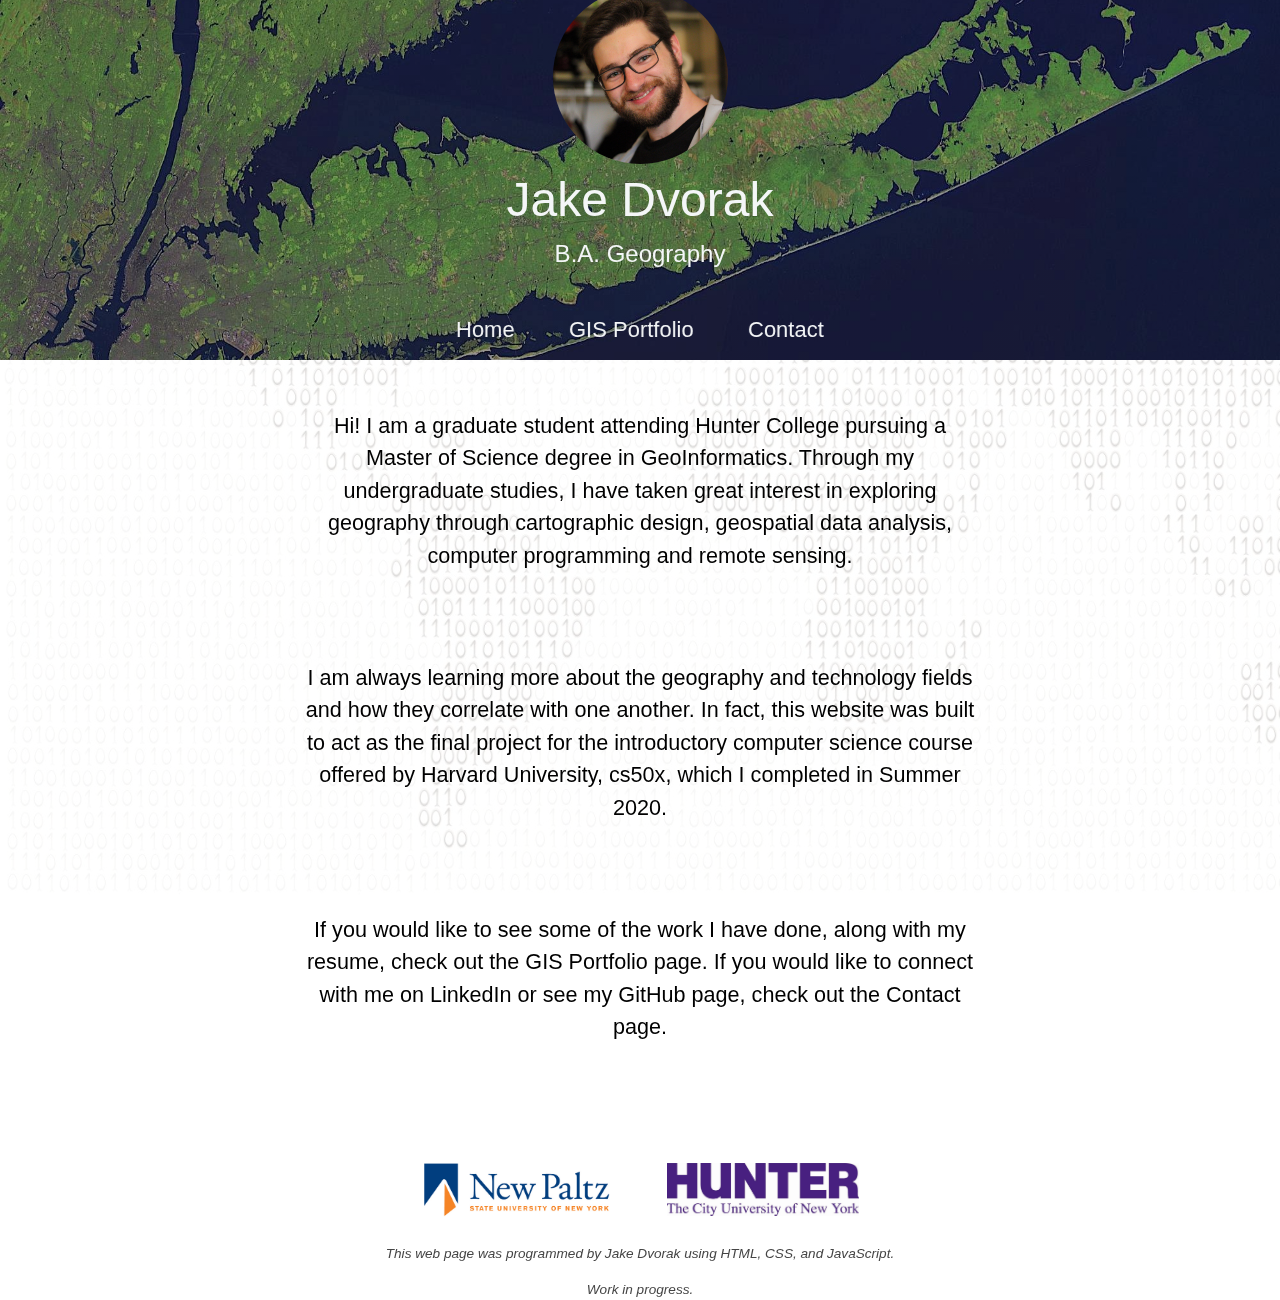
<file: index.html>
<!DOCTYPE html>

<html lang="en">
    <head>
        <link rel="stylesheet" href="https://stackpath.bootstrapcdn.com/bootstrap/4.3.1/css/bootstrap.min.css">
        <link href="styles.css" rel="stylesheet">
        <meta content='width=device-width, initial-scale=1.0, maximum-scale=1.0, user-scalable=0' name='viewport' />
        <link href="hover-min.css" rel="stylesheet">
        <title>Jake Dvorak's GIS Portfolio</title>
    </head>
    <body>
        <div class="hero-image">
          <div class="hero-text">
            <img class="avatar" src="jake.png" alt="Avatar">
            <p class="head1">Jake Dvorak</p>
            <p>B.A. Geography</p>
            <a class="hvr-underline-from-center" href="home.html" role="button">Home</a>
            <a class="hvr-underline-from-center" href="gisportfolio.html" role="button">GIS Portfolio</a>
            <a class="hvr-underline-from-center" href="contact.html" role="button">Contact</a>
          </div>
        </div>
        <div id="container">
            <div id="main">
                <p class="aboutme1">Hi! I am a graduate student attending Hunter College pursuing a Master of Science degree in GeoInformatics. Through my undergraduate studies, I have taken great interest in exploring geography through cartographic design, geospatial data analysis, computer programming and remote sensing.</p>
                <br>
                <p class="aboutme1">I am always learning more about the geography and technology fields and how they correlate with one another. In fact, this website was built to act as the final project for the introductory computer science course offered by Harvard University, cs50x, which I completed in Summer 2020. </p>
                <br>
                <p class="aboutme1">If you would like to see some of the work I have done, along with my resume, check out the GIS Portfolio page. If you would like to connect with me on LinkedIn or see my GitHub page, check out the Contact page.</p>
            </div>
        </div>

        <footer id="footer">
            <img class="img1" src="newpaltzlogo.jpg" alt="The State University of New York at New Paltz is Jake's alma mater." title="State University of New York at New Paltz">
            <img class="img2" src="HUNTER-LOGO.jpg" alt="Jake is currently enrolled at Hunter College." title="Hunter College">
            <br>
            <br>
            <p class="footertext">This web page was programmed by Jake Dvorak using HTML, CSS, and JavaScript.</p>
            <p class="footertext">Work in progress.</p>
        </footer>
    </body>
</html>
</file>
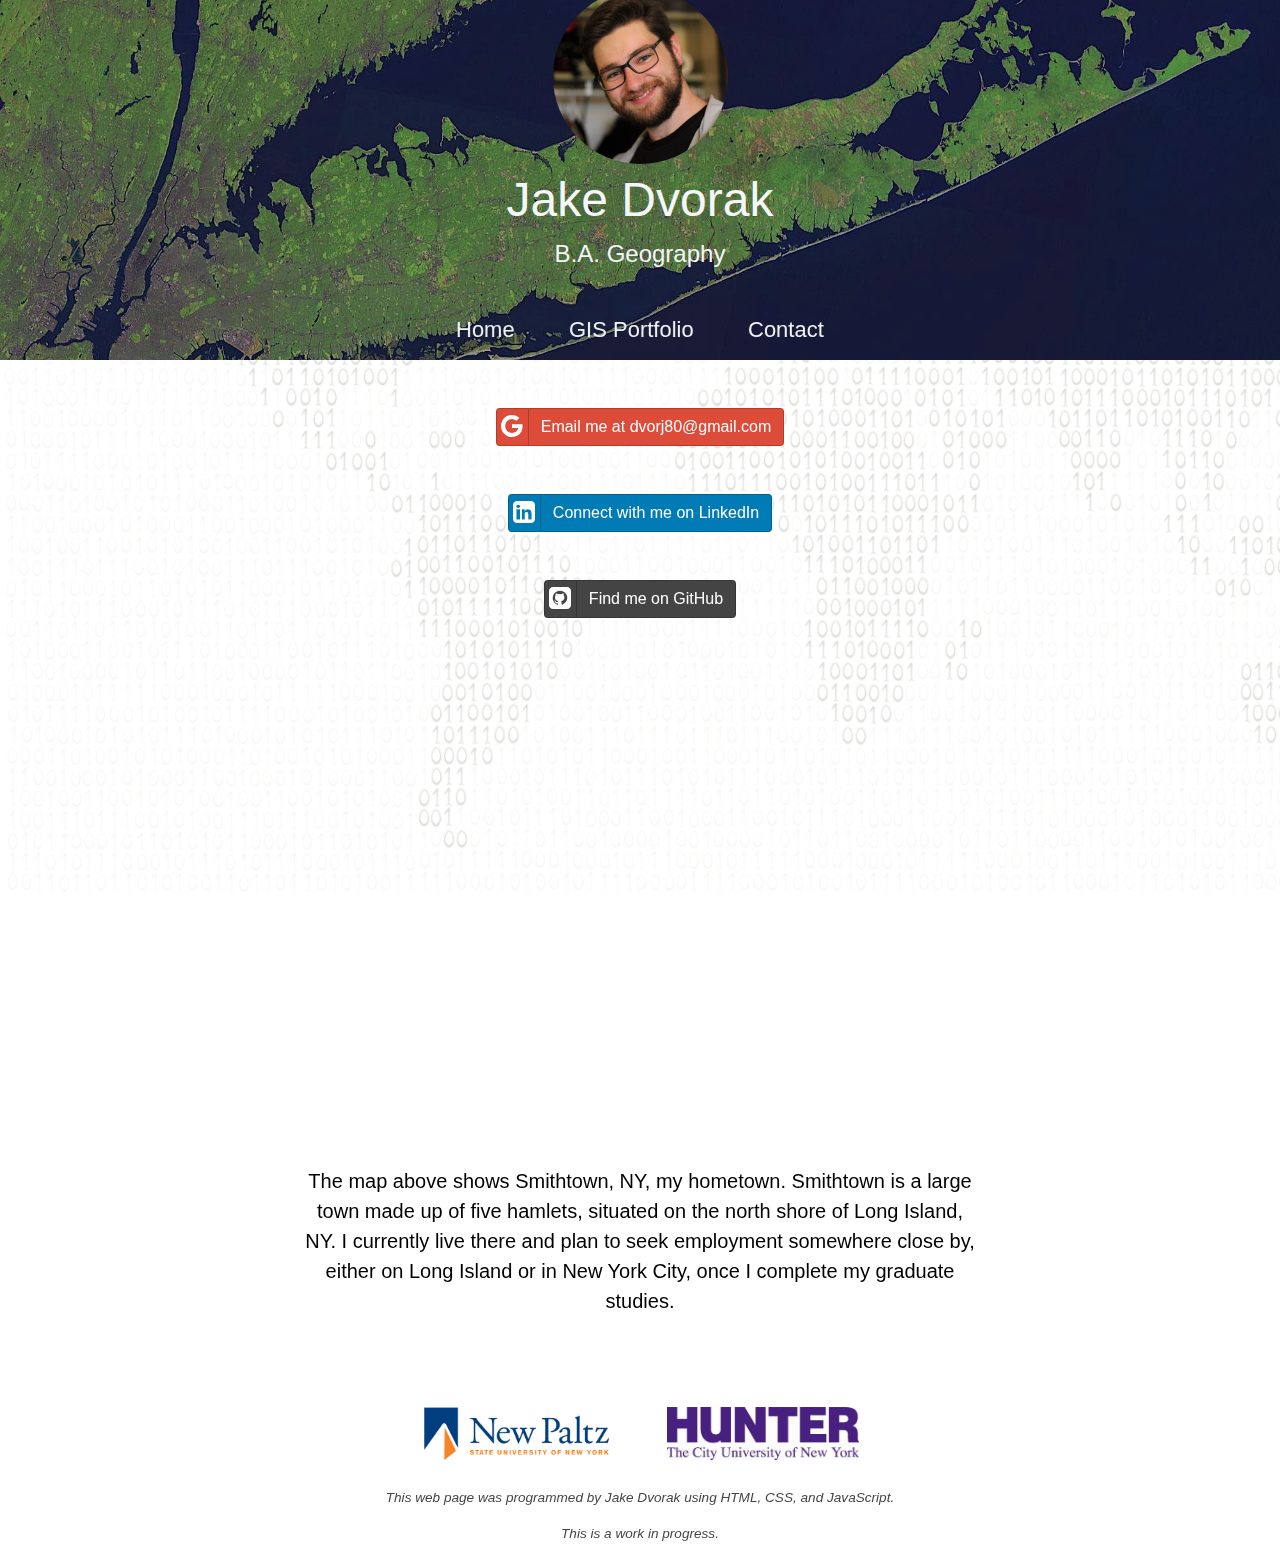
<file: contact (1).html>
<!DOCTYPE html>

<html lang="en">
    <head>
        <link rel="stylesheet" href="https://stackpath.bootstrapcdn.com/bootstrap/4.3.1/css/bootstrap.min.css">
        <link href="styles.css" rel="stylesheet">
        <link href="bootstrap-social.css" rel="stylesheet">
        <link href="hover-min.css" rel="stylesheet">
        <meta name="viewport" content="width=device-width, initial-scale=1">
        <link rel="stylesheet" href="https://cdnjs.cloudflare.com/ajax/libs/font-awesome/4.7.0/css/font-awesome.min.css">
        <title>Jake Dvorak's GIS Portfolio</title>
    </head>
    <body>
        <div class="hero-image">
          <div class="hero-text">
            <img class="avatar" src="jake.png" alt="Avatar">
            <p class="head1">Jake Dvorak</p>
            <p>B.A. Geography</p>
            <a class="hvr-underline-from-center" href="home.html" role="button">Home</a>
            <a class="hvr-underline-from-center" href="gisportfolio.html" role="button">GIS Portfolio</a>
            <a class="hvr-underline-from-center" href="contact.html" role="button">Contact</a>
          </div>
        </div>


<!--fix this email button-->
        <script>
            function AdvancedCopy() {
                var theText = 'dvorj80@gmail.com';
                
                var hiddenCopy = document.createElement('div');
                hiddenCopy.innerHTML = theText;
                hiddenCopy.style.position = 'absolute';
                hiddenCopy.style.left = '-9999px';
                
                var currentRange;
                if(document.getSelection().rangeCount > 0)
                {
                    currentRange = document.getSelection().getRangeAt(0);
                    window.getSelection().removeRange(currentRange);
                }
                else
                {
                    currentRange = false;
                }
                document.body.appendChild(hiddenCopy);
                var CopyRange = document.createRange();
                CopyRange.selectNode(hiddenCopy);
                window.getSelection().addRange(CopyRange);
                
                try
                {
                    document.execCommand('copy');
                }
                catch(err)
                {
                    window.alert("Your browser doesn't support this! Error : " + err);
                }
                window.getSelection().removeRange(CopyRange);
                document.body.removeChild(hiddenCopy);
                
                if(currentRange)
                {
                    window.getSelection().addRange(currentRange);
                }
            }
        </script>
        <script>
            function Alert() {
                alert("Email address copied to clipboard!");
                
            }
        </script>

        <div id="container">
            <div id="main">
                <br>
                <br>
                <button onclick="AdvancedCopy(); Alert()" class="btn btn-danger btn-social btn-google" style="color: white"><span class="fa fa-google"></span> Email me at dvorj80@gmail.com</button> 
                <br>
                <br>
                <br>
                <a class="btn btn-primary btn-social btn-linkedin" href="https://www.linkedin.com/in/jake-dvorak/" role="button"><span class="fa fa-linkedin-square"></span> Connect with me on LinkedIn</a>
                <br>
                <br>
                <br>
                <a class="btn btn-dark btn-social btn-github" href="https://github.com/JakeDvorak" role="button"><span class="fa fa-github-square"></span> Find me on GitHub</a>
                <br>
                <br>
                <br>
                <br>
                <p style="text-align: center;"><iframe src="https://www.google.com/maps/embed?pb=!1m18!1m12!1m3!1d96558.26161512271!2d-73.28458005567181!3d40.86209264681213!2m3!1f0!2f0!3f0!3m2!1i1024!2i768!4f13.1!3m3!1m2!1s0x89e83a4302f92fc3%3A0x1c89c04bdb222bde!2sSmithtown%2C%20NY!5e0!3m2!1sen!2sus!4v1595558626798!5m2!1sen!2sus" width="600" height="450" frameborder="0" style="border:0;" allowfullscreen="" aria-hidden="false" tabindex="0"></iframe></p>
                <p class="mapdesc">The map above shows Smithtown, NY, my hometown. Smithtown is a large town made up of five hamlets, situated on the north shore of Long Island, NY. I currently live there and plan to seek employment somewhere close by, either on Long Island or in New York City, once I complete my graduate studies.</p>
                <br>
                <br>
                <br>
        <!--THIS IS THE MAP ABOVE-->
            </div>
        </div>

        <footer id="footer">
            <img class="img1" src="newpaltzlogo.jpg" alt="The State University of New York at New Paltz is Jake's alma mater." title="State University of New York at New Paltz">
            <img class="img2" src="HUNTER-LOGO.jpg" alt="Jake is currently enrolled at Hunter College." title="Hunter College">
            <br>
            <br>
            <p class="footertext">This web page was programmed by Jake Dvorak using HTML, CSS, and JavaScript.</p>
            <p class="footertext">This is a work in progress.</p>
        </footer>
        <script type="text/javascript" src="https://platform.linkedin.com/badges/js/profile.js" async defer></script>
    </body>
</html>
</file>
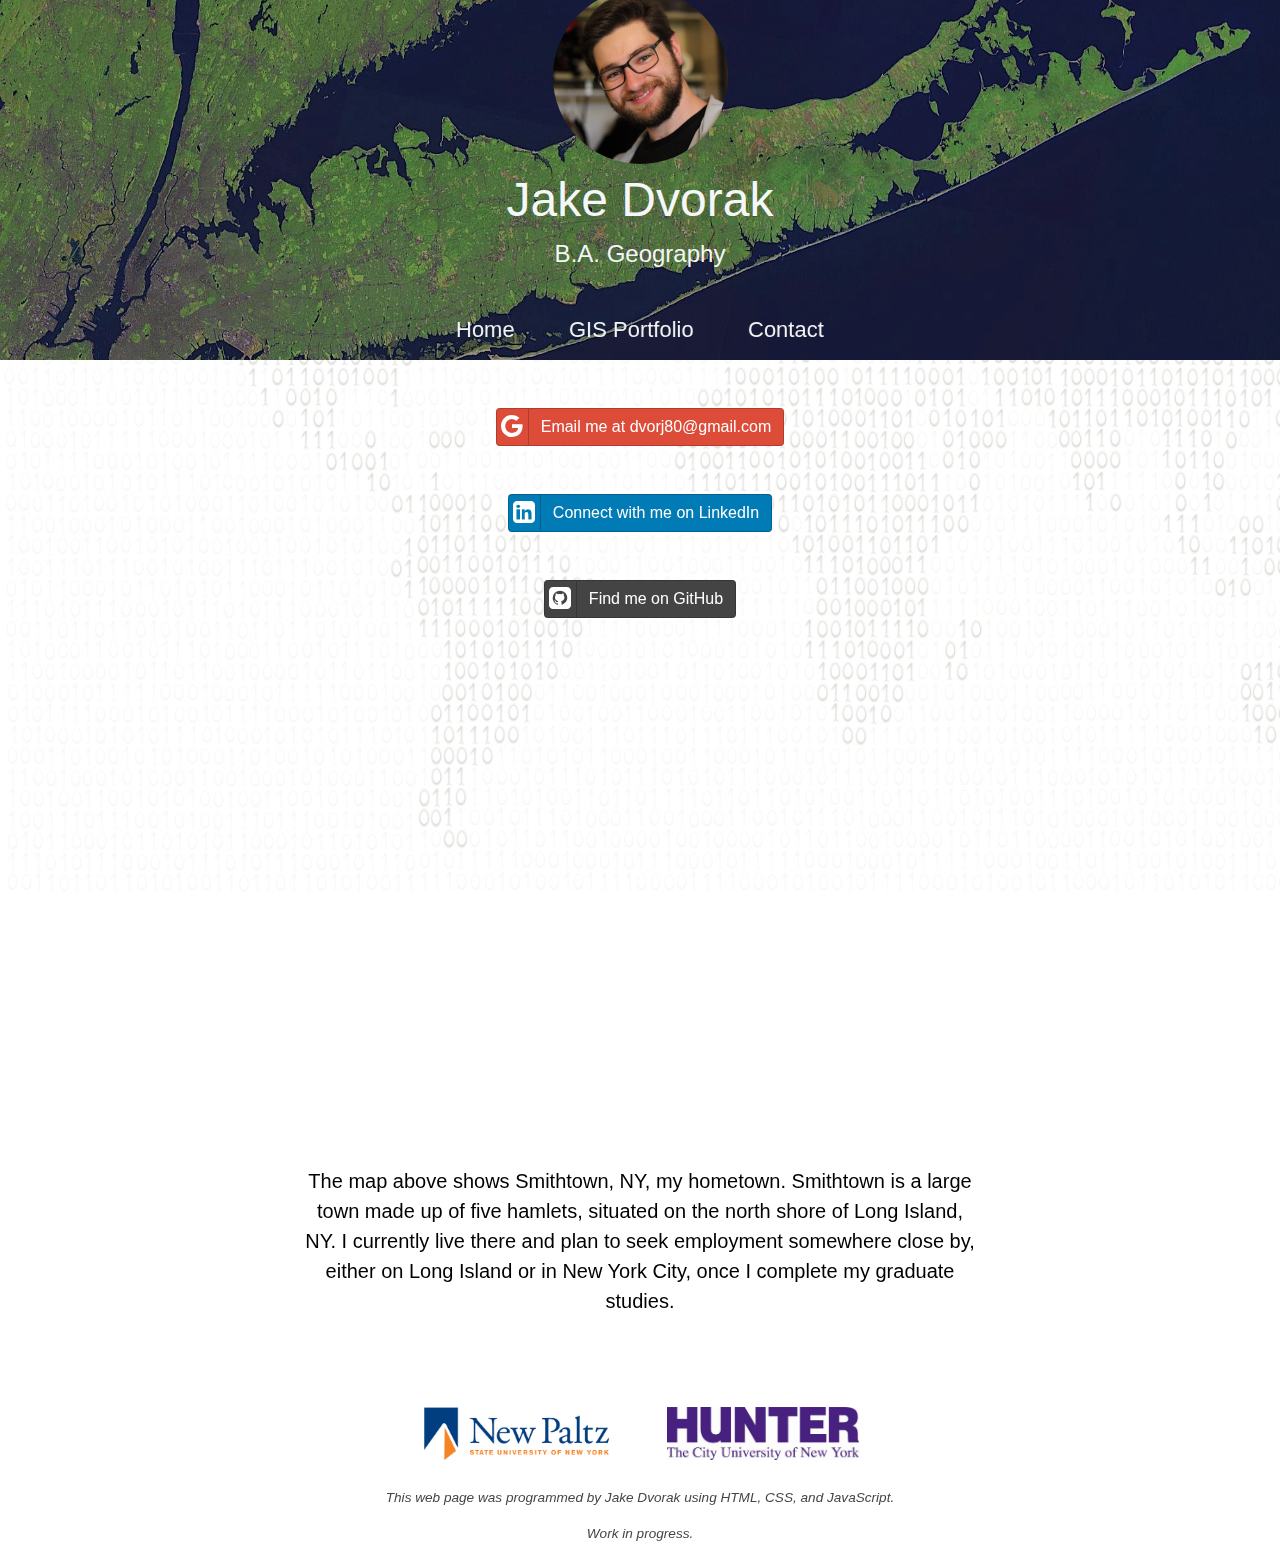
<file: contact.html>
<!DOCTYPE html>

<html lang="en">
    <head>
        <link rel="stylesheet" href="https://stackpath.bootstrapcdn.com/bootstrap/4.3.1/css/bootstrap.min.css">
        <link href="styles.css" rel="stylesheet">
        <link href="bootstrap-social.css" rel="stylesheet">
        <link href="hover-min.css" rel="stylesheet">
        <meta name="viewport" content="width=device-width, initial-scale=1">
        <link rel="stylesheet" href="https://cdnjs.cloudflare.com/ajax/libs/font-awesome/4.7.0/css/font-awesome.min.css">
        <title>Jake Dvorak's GIS Portfolio</title>
    </head>
    <body>
        <div class="hero-image">
          <div class="hero-text">
            <img class="avatar" src="jake.png" alt="Avatar">
            <p class="head1">Jake Dvorak</p>
            <p>B.A. Geography</p>
            <a class="hvr-underline-from-center" href="home.html" role="button">Home</a>
            <a class="hvr-underline-from-center" href="gisportfolio.html" role="button">GIS Portfolio</a>
            <a class="hvr-underline-from-center" href="contact.html" role="button">Contact</a>
          </div>
        </div>


<!--fix this email button-->
        <script>
            function AdvancedCopy() {
                var theText = 'dvorj80@gmail.com';
                
                var hiddenCopy = document.createElement('div');
                hiddenCopy.innerHTML = theText;
                hiddenCopy.style.position = 'absolute';
                hiddenCopy.style.left = '-9999px';
                
                var currentRange;
                if(document.getSelection().rangeCount > 0)
                {
                    currentRange = document.getSelection().getRangeAt(0);
                    window.getSelection().removeRange(currentRange);
                }
                else
                {
                    currentRange = false;
                }
                document.body.appendChild(hiddenCopy);
                var CopyRange = document.createRange();
                CopyRange.selectNode(hiddenCopy);
                window.getSelection().addRange(CopyRange);
                
                try
                {
                    document.execCommand('copy');
                }
                catch(err)
                {
                    window.alert("Your browser doesn't support this! Error : " + err);
                }
                window.getSelection().removeRange(CopyRange);
                document.body.removeChild(hiddenCopy);
                
                if(currentRange)
                {
                    window.getSelection().addRange(currentRange);
                }
            }
        </script>
        <script>
            function Alert() {
                alert("Email address copied to clipboard!");
                
            }
        </script>

        <div id="container">
            <div id="main">
                <br>
                <br>
                <button onclick="AdvancedCopy(); Alert()" class="btn btn-danger btn-social btn-google" style="color: white"><span class="fa fa-google"></span> Email me at dvorj80@gmail.com</button> 
                <br>
                <br>
                <br>
                <a class="btn btn-primary btn-social btn-linkedin" href="https://www.linkedin.com/in/jake-dvorak/" role="button"><span class="fa fa-linkedin-square"></span> Connect with me on LinkedIn</a>
                <br>
                <br>
                <br>
                <a class="btn btn-dark btn-social btn-github" href="https://github.com/JakeDvorak" role="button"><span class="fa fa-github-square"></span> Find me on GitHub</a>
                <br>
                <br>
                <br>
                <br>
                <p style="text-align: center;"><iframe src="https://www.google.com/maps/embed?pb=!1m18!1m12!1m3!1d96558.26161512271!2d-73.28458005567181!3d40.86209264681213!2m3!1f0!2f0!3f0!3m2!1i1024!2i768!4f13.1!3m3!1m2!1s0x89e83a4302f92fc3%3A0x1c89c04bdb222bde!2sSmithtown%2C%20NY!5e0!3m2!1sen!2sus!4v1595558626798!5m2!1sen!2sus" width="600" height="450" frameborder="0" style="border:0;" allowfullscreen="" aria-hidden="false" tabindex="0"></iframe></p>
                <p class="mapdesc">The map above shows Smithtown, NY, my hometown. Smithtown is a large town made up of five hamlets, situated on the north shore of Long Island, NY. I currently live there and plan to seek employment somewhere close by, either on Long Island or in New York City, once I complete my graduate studies.</p>
                <br>
                <br>
                <br>
        <!--THIS IS THE MAP ABOVE-->
            </div>
        </div>

        <footer id="footer">
            <img class="img1" src="newpaltzlogo.jpg" alt="The State University of New York at New Paltz is Jake's alma mater." title="State University of New York at New Paltz">
            <img class="img2" src="HUNTER-LOGO.jpg" alt="Jake is currently enrolled at Hunter College." title="Hunter College">
            <br>
            <br>
            <p class="footertext">This web page was programmed by Jake Dvorak using HTML, CSS, and JavaScript.</p>
            <p class="footertext">Work in progress.</p>
        </footer>
        <script type="text/javascript" src="https://platform.linkedin.com/badges/js/profile.js" async defer></script>
    </body>
</html>
</file>
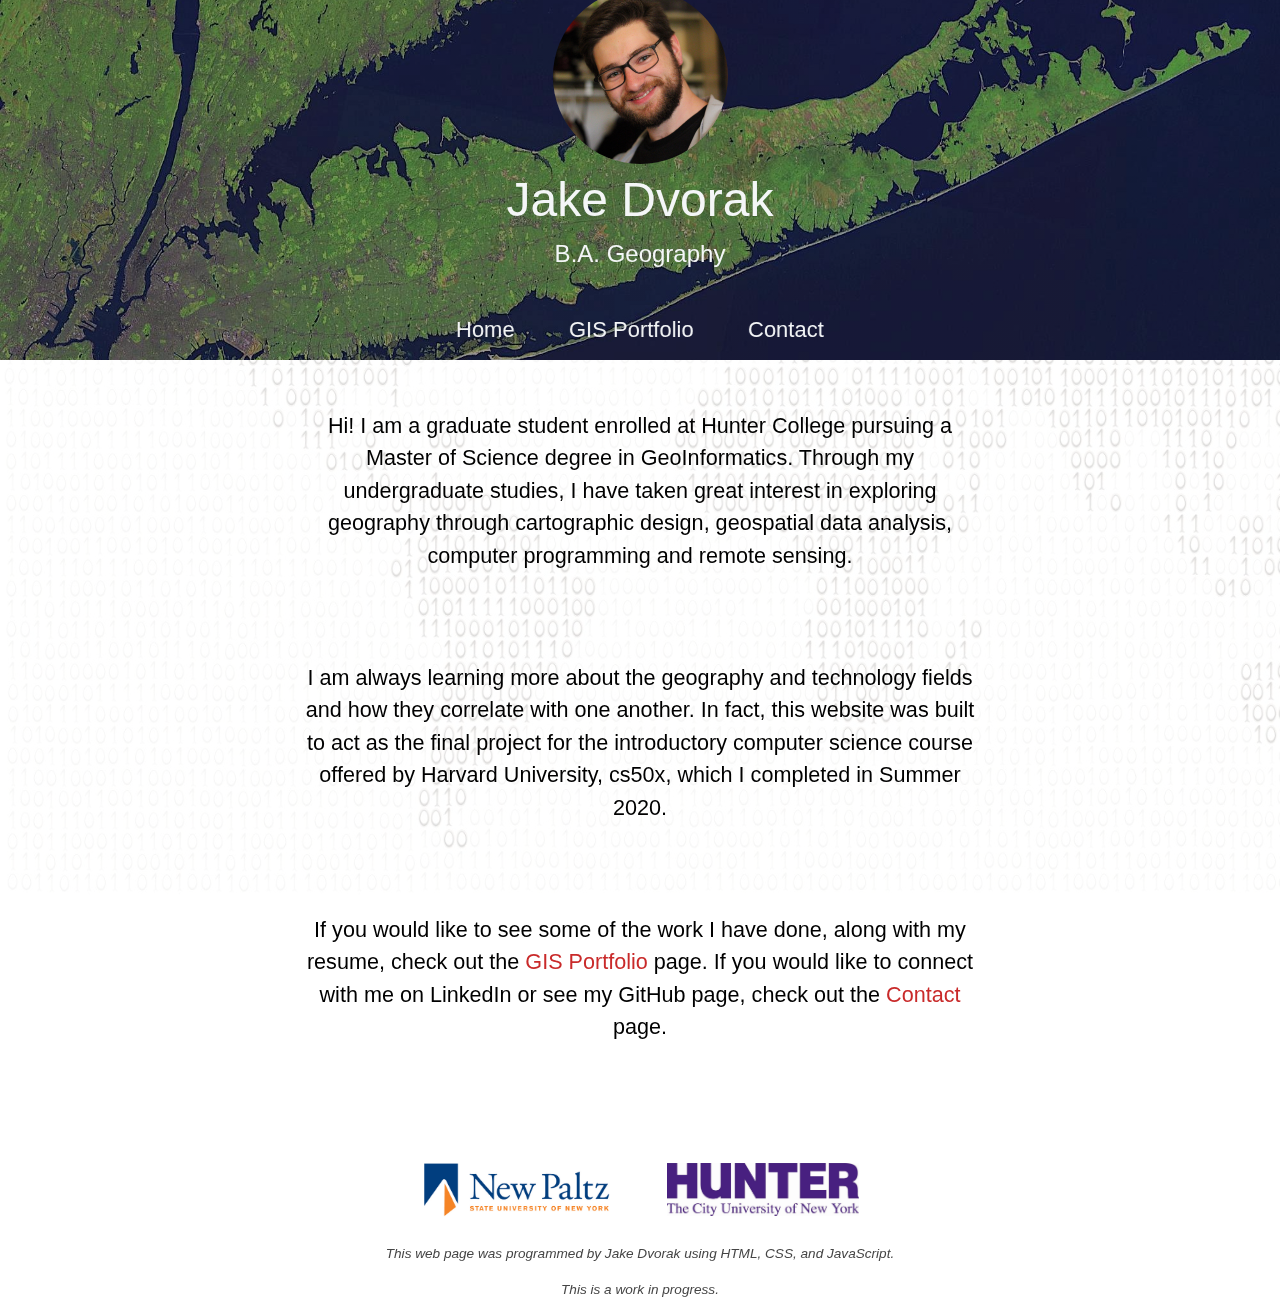
<file: home (1).html>
<!DOCTYPE html>

<html lang="en">
    <head>
        <link rel="stylesheet" href="https://stackpath.bootstrapcdn.com/bootstrap/4.3.1/css/bootstrap.min.css">
        <link href="styles.css" rel="stylesheet">
        <link href="hover-min.css" rel="stylesheet">
        <meta content='width=device-width, initial-scale=1.0, maximum-scale=1.0, user-scalable=0' name='viewport' />
        <title>Jake Dvorak's GIS Portfolio</title>
    </head>
    <body>
        <div class="hero-image">
          <div class="hero-text">
            <img class="avatar" src="jake.png" alt="Avatar">
            <p class="head1">Jake Dvorak</p>
            <p>B.A. Geography</p>
            <a class="hvr-underline-from-center" href="home.html" role="button">Home</a>
            <a class="hvr-underline-from-center" href="gisportfolio.html" role="button">GIS Portfolio</a>
            <a class="hvr-underline-from-center" href="contact.html" role="button">Contact</a>
          </div>
        </div>
        <div id="container">
            <div id="main">
                <p class="aboutme1">Hi! I am a graduate student enrolled at Hunter College pursuing a Master of Science degree in GeoInformatics. Through my undergraduate studies, I have taken great interest in exploring geography through cartographic design, geospatial data analysis, computer programming and remote sensing.</p>
                <br>
                <p class="aboutme1">I am always learning more about the geography and technology fields and how they correlate with one another. In fact, this website was built to act as the final project for the introductory computer science course offered by Harvard University, cs50x, which I completed in Summer 2020. </p>
                <br>
                <p class="aboutme1">If you would like to see some of the work I have done, along with my resume, check out the <span style="color: #C92A2A">GIS Portfolio</span> page. If you would like to connect with me on LinkedIn or see my GitHub page, check out the <span style="color: #C92A2A">Contact</span> page.</p>
            </div>
        </div>

        <footer id="footer">
            <img class="img1" src="newpaltzlogo.jpg" alt="The State University of New York at New Paltz is Jake's alma mater." title="State University of New York at New Paltz">
            <img class="img2" src="HUNTER-LOGO.jpg" alt="Jake is currently enrolled at Hunter College." title="Hunter College">
            <br>
            <br>
            <p class="footertext">This web page was programmed by Jake Dvorak using HTML, CSS, and JavaScript.</p>
            <p class="footertext">This is a work in progress.</p>
        </footer>
    </body>
</html>

<!--Make some kind of interactive tool on the website, make it more dynamic and fun.-->
<!-- Change GIS portfolio to just portfolio and include remote sensing and other coursework projects??? -->
</file>
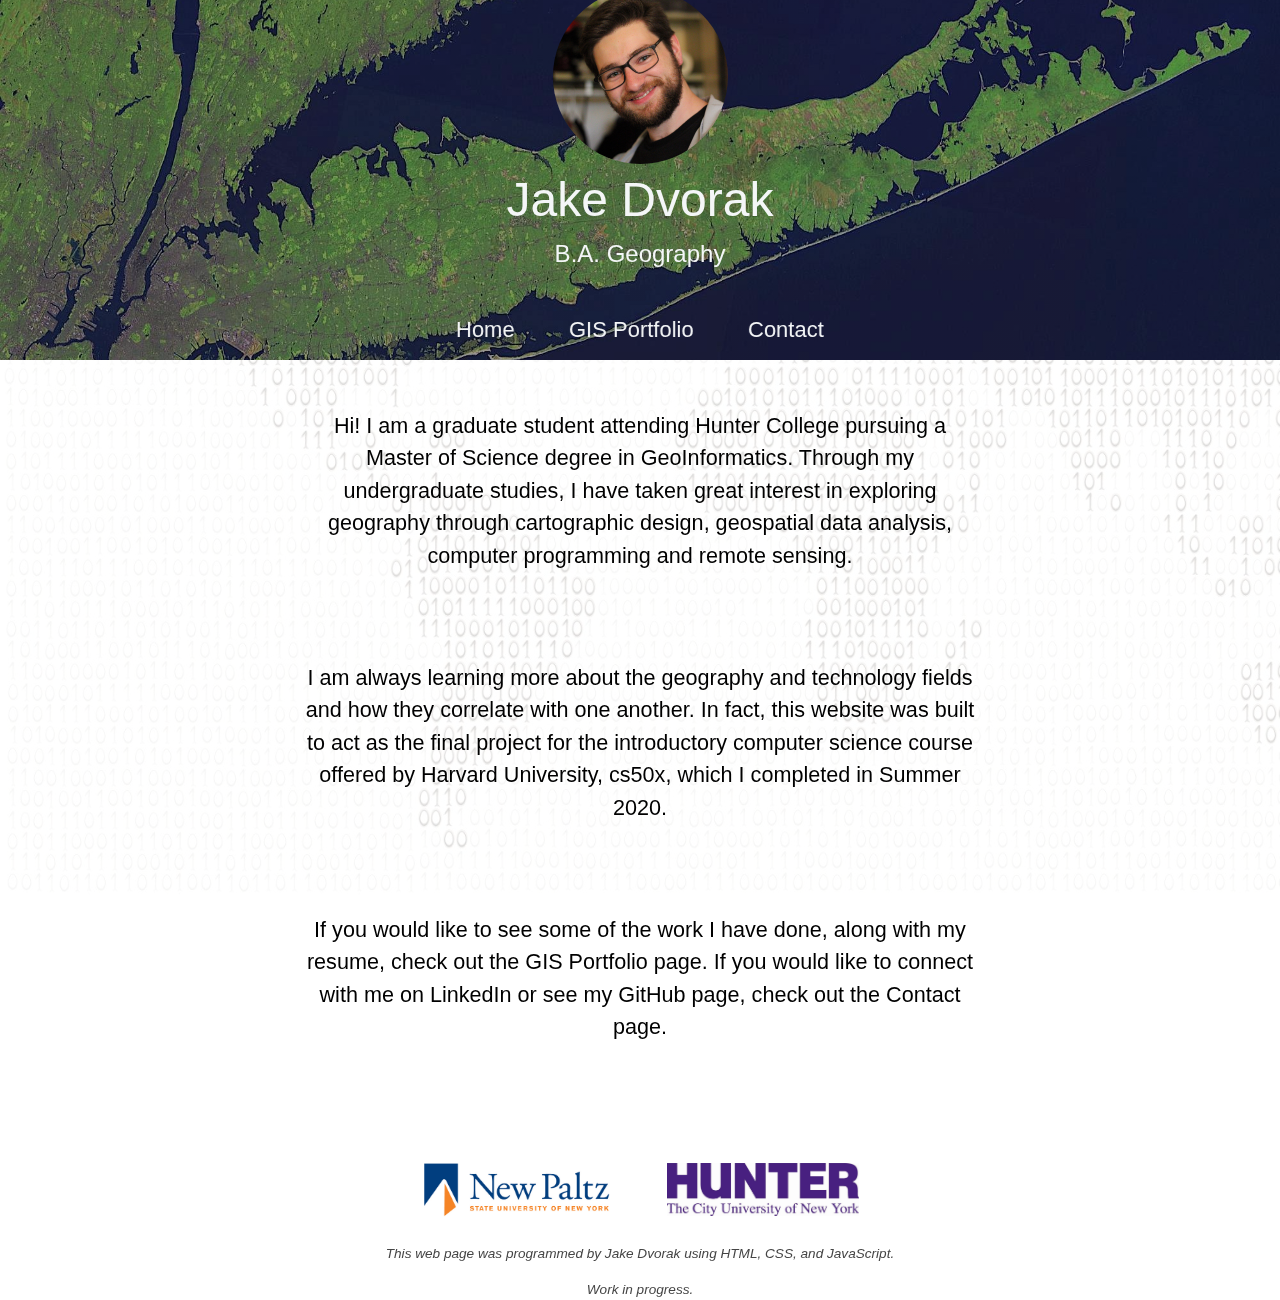
<file: home.html>
<!DOCTYPE html>

<html lang="en">
    <head>
        <link rel="stylesheet" href="https://stackpath.bootstrapcdn.com/bootstrap/4.3.1/css/bootstrap.min.css">
        <link href="styles.css" rel="stylesheet">
        <link href="hover-min.css" rel="stylesheet">
        <meta content='width=device-width, initial-scale=1.0, maximum-scale=1.0, user-scalable=0' name='viewport' />
        <title>Jake Dvorak's GIS Portfolio</title>
    </head>
    <body>
        <div class="hero-image">
          <div class="hero-text">
            <img class="avatar" src="jake.png" alt="Avatar">
            <p class="head1">Jake Dvorak</p>
            <p>B.A. Geography</p>
            <a class="hvr-underline-from-center" href="home.html" role="button">Home</a>
            <a class="hvr-underline-from-center" href="gisportfolio.html" role="button">GIS Portfolio</a>
            <a class="hvr-underline-from-center" href="contact.html" role="button">Contact</a>
          </div>
        </div>
        <div id="container">
            <div id="main">
                <p class="aboutme1">Hi! I am a graduate student attending Hunter College pursuing a Master of Science degree in GeoInformatics. Through my undergraduate studies, I have taken great interest in exploring geography through cartographic design, geospatial data analysis, computer programming and remote sensing.</p>
                <br>
                <p class="aboutme1">I am always learning more about the geography and technology fields and how they correlate with one another. In fact, this website was built to act as the final project for the introductory computer science course offered by Harvard University, cs50x, which I completed in Summer 2020. </p>
                <br>
                <p class="aboutme1">If you would like to see some of the work I have done, along with my resume, check out the GIS Portfolio page. If you would like to connect with me on LinkedIn or see my GitHub page, check out the Contact page.</p>
            </div>
        </div>

        <footer id="footer">
            <img class="img1" src="newpaltzlogo.jpg" alt="The State University of New York at New Paltz is Jake's alma mater." title="State University of New York at New Paltz">
            <img class="img2" src="HUNTER-LOGO.jpg" alt="Jake is currently enrolled at Hunter College." title="Hunter College">
            <br>
            <br>
            <p class="footertext">This web page was programmed by Jake Dvorak using HTML, CSS, and JavaScript.</p>
            <p class="footertext">Work in progress.</p>
        </footer>
    </body>
</html>
</file>
<file: styles.css>
/* bring contact buttons down by 75px, fix email button with email attached and also where you click, and upload all changes to github. */

* {
    margin: 0;
    padding: 0;
}

body
{
    font-family: Arial, Helvetica, sans-serif;
    text-align: center;
}

body, html
{
    height: 100%;
    margin: 0;
    font-family: Arial, Helvetica, sans-serif;
}

#container {
    min-height: 100%;
}

#container::before {
    content: "";
    z-index: -1;
    background-image: url("binaryworld.png");
    background-size: cover;
    position: fixed;
    top: 0px;
    right: 0px;
    bottom: 0px;
    left: 0px;
    opacity: .15;
}

#main {
    overflow: auto;
    padding-bottom: 100px;
    height: auto;
}

#footer {
    position: relative;
    height: 100px;
    margin-top: -100px;
    clear: both;
    font-family: Arial, Helvetica, sans-serif;
    text-align: center;
    color: black;
}


.footertext
{
    font-style: italic;
    font-family: Arial, Helvetica, sans-serif;
    text-align: center;
    color: #454545;
    font-size: 85%;
}

.secretfootertext
{
    font-style: italic;
    font-family: Arial, Helvetica, sans-serif;
    text-align: center;
    opacity: 1;
    font-size: 1px;
}


.hero-image
{
    background-image: linear-gradient(rgba(0, 0, 0, 0.4), rgba(0, 0, 0, 0.4)), url("LINYC1.jpg");
    height: 40%;
    background-position: center;
    background-repeat: no-repeat;
    background-size: cover;
    position: relative;
}

.hero-text
{
    text-align: center;
    position: absolute;
    top: 50%;
    left: 50%;
    transform: translate(-50%, -50%);
    color: #F4F6F7;
}

.hero-text button:hover
{
    background-color: #555;
    color: #F4F6F7;
    transition-duration: 0.2s;
}

h1
{
    text-align: center;
    color: #F4F6F7;
    font-size: 300%;
}

.head1
{
    text-align: center;
    color: #F4F6F7;
    font-size: 300%;
    margin: 0;
}

p
{
    text-align: center;
    color: #F4F6F7;
    font-size: 150%;
}

.contact
{
    text-align: center;
    color: black;
    margin-top: 75px;
}

.portdesc
{
    text-align: center;
    color: black;
    font-size: 120%;
    margin-right: 300px;
    margin-left: 300px;
}

.portpic
{
    display: block;
    margin-left: auto;
    margin-right: auto;
    width: 40%;
    text-align: center;
    color: black;
    overflow: auto;
    max-width: 100%;
    height: auto;
}

.aboutme1
{
    text-align: center;
    color: black;
    font-size: 135%;
    margin-top: 50px;
    margin-right: 300px;
    margin-left: 300px;
}

.img1
{
    max-width: 15%;
    text-align: center;
}

.img2
{
    max-width: 15%;
    text-align: center;
    margin-left: 50px;
}

.avatar
{
    border-radius: 50%;
    width: 175px;
    height: 175px;
    vertical-align: middle;
}

.footer
{
    position: absolute;
    bottom: 0;
    width: 100%;
    height: 180px;
}


/* .test can be used to style the hero buttons */

.test
{
    background-color: #3473C5;
    border: none;
    border-radius: 4px;
    color: white;
    padding: 12px 24px;
    text-align: center;
    text-decoration: none;
    display: inline-block;
    font-size: 20px;
    transition-duration: 0.5s;
    font-family: Arial, Helvetica, sans-serif;
    cursor: pointer;
    margin-top: 50px;
}

.test:hover
{
    background-color: #275795;
    color: white;
    text-decoration: none;
}

.test:active
{
    background-color: #275795;
    color: white;
    text-decoration: none;
}


/* .test can be used to style the hero buttons */






.hvr-icon-forward {
    display: inline-block;
    vertical-align: middle;
    -webkit-transform: perspective(1px) translateZ(0);
    transform: perspective(1px) translateZ(0);
    box-shadow: 0 0 1px rgba(0, 0, 0, 0);
    -webkit-transition-duration: 0.1s;
    transition-duration: 0.1s;
    text-decoration: none!important;
    background-color: #3473C5;
    border: none;
    border-radius: 4px;
    color: white!important;
    padding: 12px 24px;
    text-align: center;
    font-size: 20px;
    font-family: Arial, Helvetica, sans-serif;
    margin-top: 50px;
}

.hvr-icon-forward .hvr-icon {
    -webkit-transform: translateZ(0);
    transform: translateZ(0);
    -webkit-transition-duration: 0.1s;
    transition-duration: 0.1s;
    -webkit-transition-property: transform;
    transition-property: transform;
    -webkit-transition-timing-function: ease-out;
    transition-timing-function: ease-out;
    text-decoration: none!important;
    color: white!important;
}

.hvr-icon-forward:hover .hvr-icon,
.hvr-icon-forward:focus .hvr-icon {
    text-decoration: none!important;
    color: white!important;
    -webkit-transform: translateX(4px);
    transform: translateX(4px);
}
.hvr-icon-forward:active .hvr-icon {
    text-decoration: none!important;
    color: white!important;
    -webkit-transform: translateX(4px);
    transform: translateX(4px);
}

.hvr-icon-forward:active
{
    background-color: #275795;
    transition-duration: 0.2;
}

.hvr-underline-from-center {
    display: inline-block;
    vertical-align: middle;
    -webkit-transform: perspective(1px) translateZ(0);
    transform: perspective(1px) translateZ(0);
    box-shadow: 0 0 1px rgba(0, 0, 0, 0);
    position: absolute;
    overflow: hidden;
    text-decoration: none!important;
    color: #F4F6F7!important;
    text-align: center;
    margin: 25px;
    font-size: 22px;
    font-family: Arial, Helvetica, sans-serif;

}
.hvr-underline-from-center:before {
    content: "";
    position: absolute;
    z-index: -1;
    left: 51%;
    right: 51%;
    bottom: 0;
    background: #2098D1;
    height: 4px;
    -webkit-transition-property: left, right;
    transition-property: left, right;
    -webkit-transition-duration: 0.2s;
    transition-duration: 0.2s;
    -webkit-transition-timing-function: ease-out;
    transition-timing-function: ease-out;
    text-decoration: none!important;
    color: #F4F6F7!important;
    font-family: Arial, Helvetica, sans-serif;


}
.hvr-underline-from-center:hover:before, .hvr-underline-from-center:focus:before, .hvr-underline-from-center:active:before {
    left: 0;
    right: 0;
    text-decoration: none!important;
    color: #F4F6F7!important;
    font-family: Arial, Helvetica, sans-serif;

}

.mapdesc
{
    color: black;
    font-size: 125%;
    font-family: Arial, Helvetica, sans-serif;
    text-align: center;
    margin-right: 300px;
    margin-left: 300px;
    position: relative;
}

::-webkit-scrollbar {
  width: 8px;
}

:-webkit-scrollbar-track {
  background: #F4F6F7;

}

::-webkit-scrollbar-thumb {
  background: #999999;
}

::-webkit-scrollbar-thumb:hover {
  background: #666666;
}
</file>
